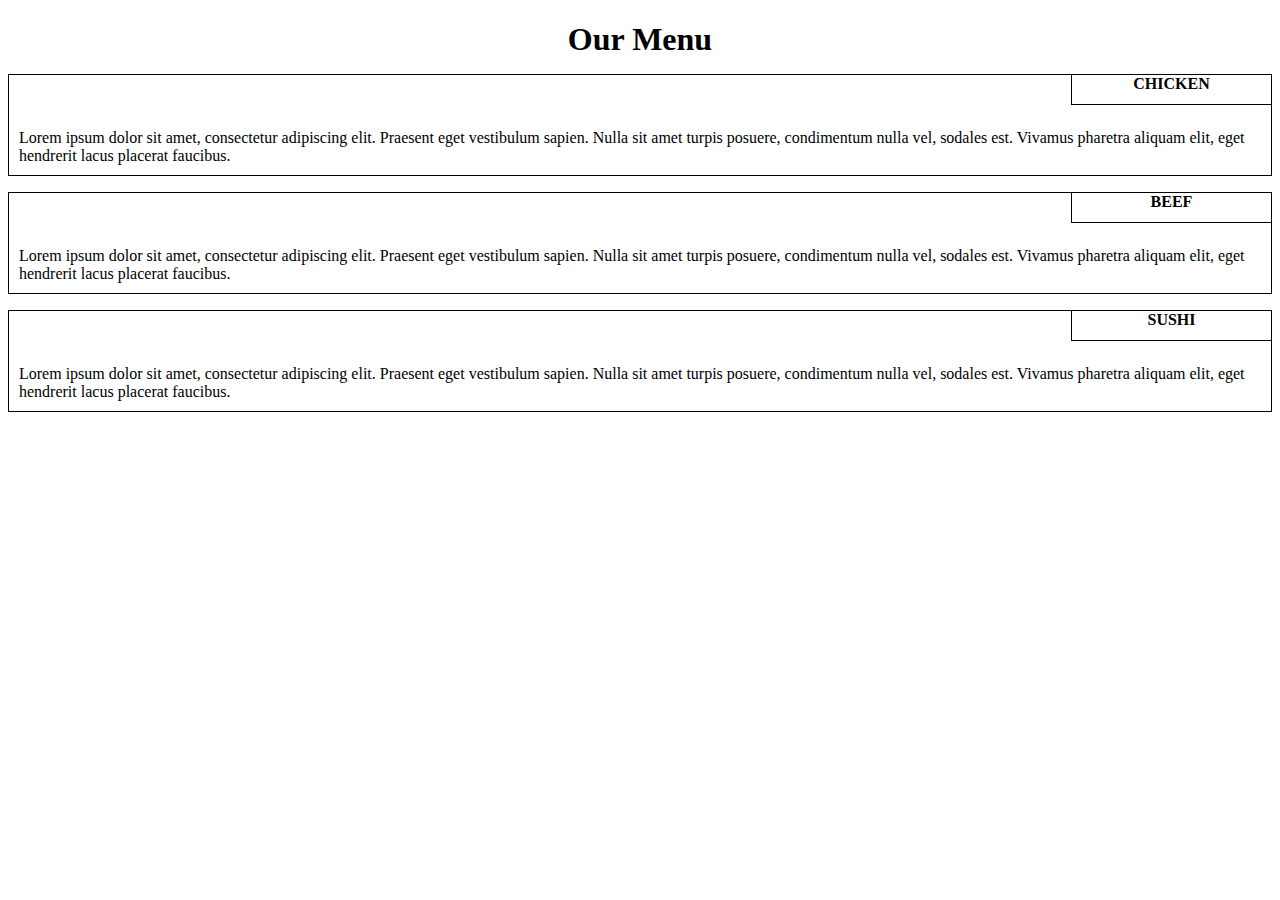
<file: index.html>
<!DOCTYPE html>
<html>
<head>
<meta charset="utf-8">
<meta name="viewport" content="width=device-width, initial-scale=1">
<title>Assigment Solution for Module 2</title>
<link rel="stylesheet" href="style.css">
</head>

<body>
<h1>Our Menu</h1>

<div class='row'>
 <div class="col-md-1 col-sm-2 col-xs-3">
   <p id="p1">
	<span id="s1">Chicken</span>
	<br>
	<br>
	<br>
		Lorem ipsum dolor sit amet, consectetur adipiscing elit. Praesent eget vestibulum sapien. Nulla sit amet turpis posuere, condimentum nulla vel, sodales est. Vivamus pharetra aliquam elit, eget hendrerit lacus placerat faucibus.
	</p>
 </div>


<div class="col-md-1 col-sm-2 col-xs-3">
  <p id="p2">
	<span id="s2">Beef</span>
	<br>
	<br>
	<br>
		Lorem ipsum dolor sit amet, consectetur adipiscing elit. Praesent eget vestibulum sapien. Nulla sit amet turpis posuere, condimentum nulla vel, sodales est. Vivamus pharetra aliquam elit, eget hendrerit lacus placerat faucibus.
	</p>	
</div>

<div class="col-md-1 col-sm-3 col-xs-3">
   <p id="p3">
	<span id="s3">Sushi</span>
	<br>
	<br>
	<br>
		Lorem ipsum dolor sit amet, consectetur adipiscing elit. Praesent eget vestibulum sapien. Nulla sit amet turpis posuere, condimentum nulla vel, sodales est. Vivamus pharetra aliquam elit, eget hendrerit lacus placerat faucibus.
	</p>
</div>
</div>

</body>
</html>
</file>
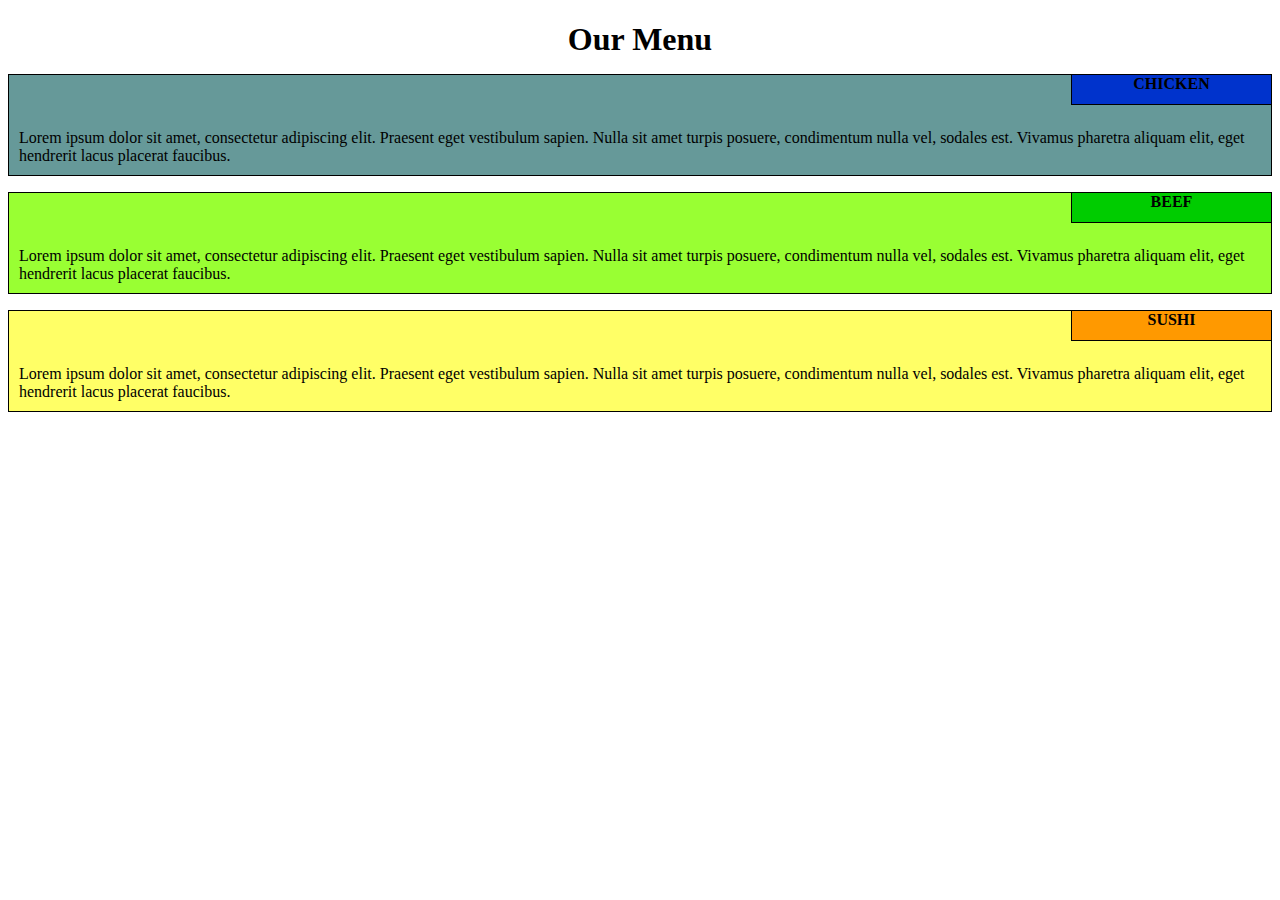
<file: site/index.html>
<!DOCTYPE html>
<html>
<head>
<meta charset="utf-8">
<meta name="viewport" content="width=device-width, initial-scale=1">
<title>Assigment Solution for Module 2</title>
<link rel="stylesheet" href="style.css">
</head>

<body>
<h1>Our Menu</h1>

<div class='row'>
 <div class="col-md-1 col-sm-2 col-xs-3">
   <p id="p1">
	<span id="s1">Chicken</span>
	<br>
	<br>
	<br>
		Lorem ipsum dolor sit amet, consectetur adipiscing elit. Praesent eget vestibulum sapien. Nulla sit amet turpis posuere, condimentum nulla vel, sodales est. Vivamus pharetra aliquam elit, eget hendrerit lacus placerat faucibus.
	</p>
 </div>


<div class="col-md-1 col-sm-2 col-xs-3">
  <p id="p2">
	<span id="s2">Beef</span>
	<br>
	<br>
	<br>
		Lorem ipsum dolor sit amet, consectetur adipiscing elit. Praesent eget vestibulum sapien. Nulla sit amet turpis posuere, condimentum nulla vel, sodales est. Vivamus pharetra aliquam elit, eget hendrerit lacus placerat faucibus.
	</p>	
</div>

<div class="col-md-1 col-sm-3 col-xs-3">
   <p id="p3">
	<span id="s3">Sushi</span>
	<br>
	<br>
	<br>
		Lorem ipsum dolor sit amet, consectetur adipiscing elit. Praesent eget vestibulum sapien. Nulla sit amet turpis posuere, condimentum nulla vel, sodales est. Vivamus pharetra aliquam elit, eget hendrerit lacus placerat faucibus.
	</p>
</div>
</div>

</body>
</html>
</file>
<file: style.css>
/********** Base styles **********/
* {
  box-sizing: border-box;
}

h1 {
  margin-bottom: 15px; 
  text-align: center;
  font-family: sans-serif Arial Helvetica bold;
}



p {

border: 1px solid black;
font-family: Tahoma Arial Helvetica;
text-align: justify-all;  
width: 100%;
height: 200%;
padding-left: 10px;
padding-bottom: 10px;
}



span {

  border-top: 0;
  border-right: 0;
  border-left: 1px solid black;
  border-bottom: 1px solid black;
  width: 200px; 
  height: 30px;
  margin-top: 0;
  font-weight: bold;
  text-align: center;
  text-transform: uppercase;
  float: right;
  position: relative;
  box-sizing: 100px;
 
/* Simple Responsive Framework. */

*.row {
  width: 100%;
}

/********** Desktop **********/
*@media (min-width: 992px) {
  .col-md-1, .col-md-2, .col-md-3 {
    float: left;
    border: 1px solid red;
  }
  .col-md-1 {
    width: 33.33%;
  }
  .col-md-2 {
    width: 66.66%;
  }
  .col-md-3 {
    width: 100%;
  }
} 


/********** Tablet **********/
*@media (min-width: 768px) and (max-width: 991px) {
  .col-sm-1, .col-sm-2, .col-sm-3 {
    float: left;
    border: 1px solid red;
  }
  .col-sm-1 {
    width: 50%;
  }
  .col-sm-2 {
    width: 50%;
  }
  .col-sm-3 {
    width: 50%;
  }
 
}

/********** Mobile **********/
*@media (max-width: 767px) {
  .col-xs-1, .col-xs-2, .col-xs-3 {
    float: left;
    border: 1px solid red;
  }
  .col-xs-1 {
    width: 100%;
  }
  .col-xs-2 {
    width: 100%;
  }
  .col-xs-3 {
    width: 100%;
  }
 
}

#p1 {
background-color: #669999;
}

#p2 {
  background-color: #99FF33;
}

#p3 {
  background-color: #FFFF66;
}
#s1 {
  background-color: #0033CC;
}

#s2 {
  background-color: #00CC00;
}

#s3 {
  background-color: #FF9900;
}
</file>
<file: site/style.css>
/********** Base styles **********/
* {
  box-sizing: border-box;
}

h1 {
  margin-bottom: 15px; 
  text-align: center;
  font-family: sans-serif Arial Helvetica bold;
}



p {

border: 1px solid black;
font-family: Tahoma Arial Helvetica;
text-align: justify-all;  
width: 100%;
height: 200%;
padding-left: 10px;
padding-bottom: 10px;
}

#p1 {
background-color: #669999;
}

#p2 {
  background-color: #99FF33;
}

#p3 {
  background-color: #FFFF66;
}

span {

  border-top: 0;
  border-right: 0;
  border-left: 1px solid black;
  border-bottom: 1px solid black;
  width: 200px; 
  height: 30px;
  margin-top: 0;
  font-weight: bold;
  text-align: center;
  text-transform: uppercase;
  float: right;
  position: relative;
  box-sizing: 100px;
}

 
#s1 {
  background-color: #0033CC;
}

#s2 {
  background-color: #00CC00;
}

#s3 {
  background-color: #FF9900;

 
/* Simple Responsive Framework. */

.row {
  width: 100%;
}

/********** Desktop **********/
@media (min-width: 992px) {
  .col-md-1, .col-md-2, .col-md-3 {
    float: left;
    border: 1px solid red;
  }
  .col-md-1 {
    width: 33,33%;
  }
  .col-md-2 {
    width: 60%;
  }
  .col-md-3 {
    width: 90%;
  }
} 


/********** Tablet **********/
@media (min-width: 768px) and (max-width: 991px) {
  .col-sm-1, .col-sm-2, .col-sm-3 {
    float: left;
    border: 1px solid red;
  }
  .col-sm-1 {
    width: 50%;
  }
  .col-sm-2 {
    width: 50%;
  }
  .col-sm-3 {
    width: 100%;
  }
 
}

/********** Mobile **********/
@media (max-width: 767px) {
  .col-xs-1, .col-xs-2, .col-xs-3 {
    float: left;
    border: 1px solid red;
  }
  .col-xs-1 {
    width: 100%;
  }
  .col-xs-2 {
    width: 100%;
  }
  .col-xs-3 {
    width: 100%;
  }
 
}
</file>
